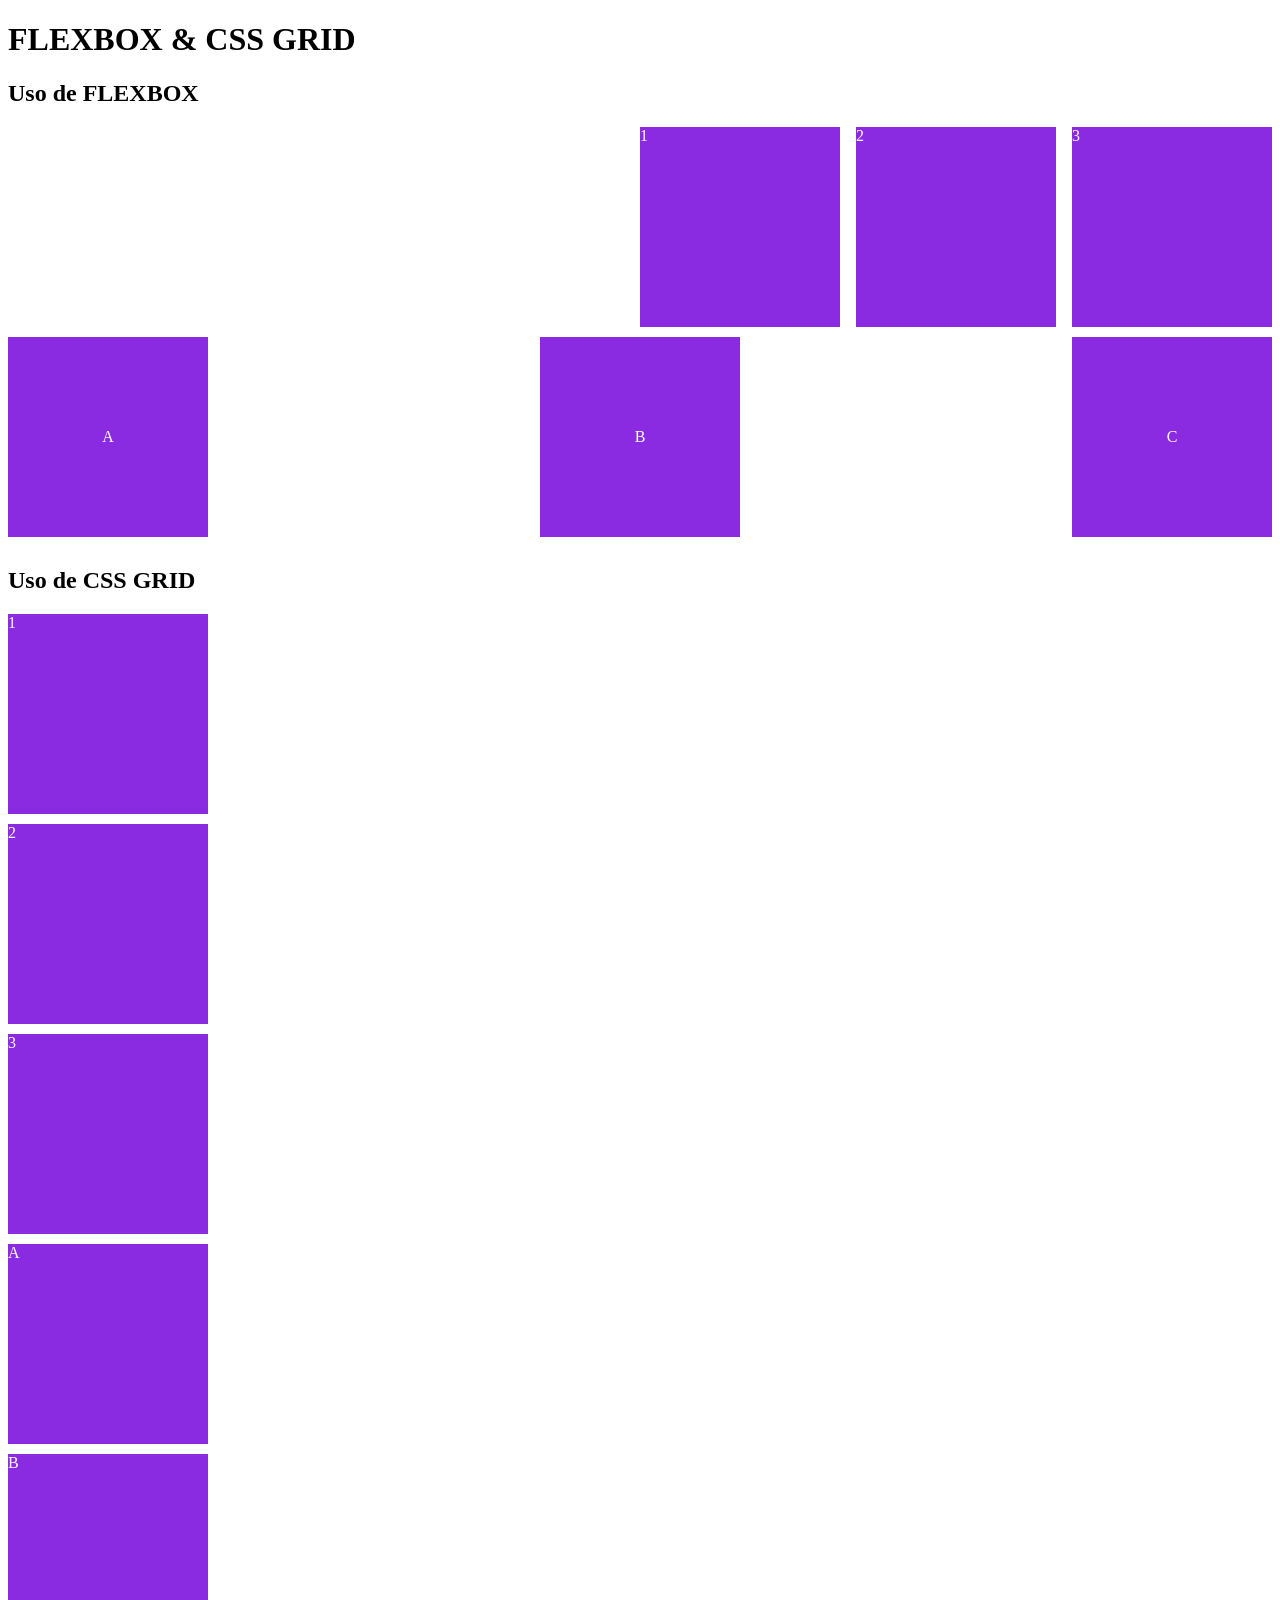
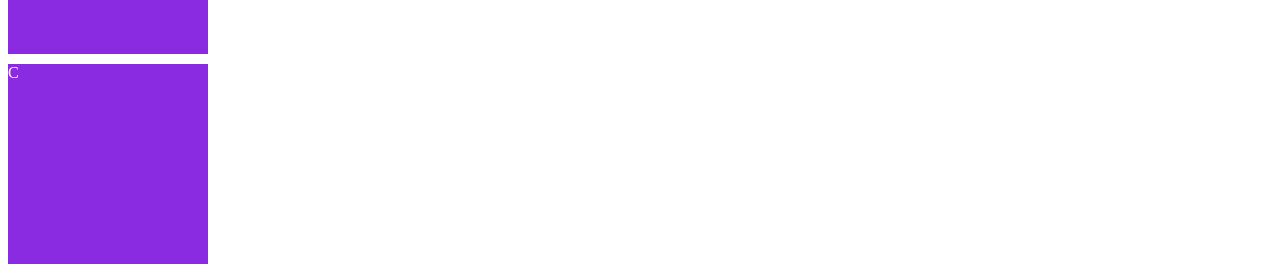
<file: Practicas/HTML Y CSS/flexbox/index.html>
<!DOCTYPE html>
<html lang="en">
<head>
    <meta charset="UTF-8">
    <meta name="viewport" content="width=device-width, initial-scale=1.0">
    <link rel="stylesheet" href="style.css">
    <title>flexbox + grid</title>
</head>
<body>
    <main>
        <h1>FLEXBOX & CSS GRID</h1>
        <section class="flex">
            <h2 class="title">Uso de FLEXBOX</h2>
            <section class="flexbox">
                <div class="box">1</div>
                <div class="box">2</div>
                <div class="box">3</div>
            </section>
 
            <section class="flex-container">
                <div class="box">A</div>
                <div class="box">B</div>
                <div class="box">C</div>
            </section>
        </section>
 
        <section class="grid">
            <h2 class="title">Uso de CSS GRID</h2>
            <section class="gridbox">
                <div class="box box1">1</div>
                <div class="box">2</div>
                <div class="box box3">3</div>
            </section>
 
            <section class="grid-container">
                <div class="box">A</div>
                <div class="box">B</div>
                <div class="box box-3">C</div>
            </section>
        </section>
    </main>
</body>
</html>
</file>
<file: Practicas/HTML Y CSS/flexbox/style.css>
.box{
    background-color: blueviolet;
    width: 200px;
    height: 200px;
    color: #fff;
    margin-bottom: 10px;
}

.flexbox{
    display: flex;
    flex-direction: row;
    justify-content: flex-end;
    gap: 1rem;
}

.flex-container{
    display: flex;
    justify-content: space-between;
}

.flex-container .box{
    display: flex;
    justify-content: center; /** pone los elementos al centro pero de manera horizontal */
    align-items: center; /** pone los elementos al centro pero de manera vertical */
/** Media Queries */
/** 
    min-width: Hacemos referencia al ancho minimo a utilizar
    max-width: Hacemos referencia al ancho maximo de dispositivo
    min-height
    max-height
*/
@media (min-width: 576px){
    .box_a{
        background-color: brown;
    }

    body{
        font-family: Verdana, Geneva, Tahoma, sans-serif;
    }
}

/** USO DEL GRID */
.gridbox{
    display: grid;
    grid-template-columns: repeat(5, 1fr);
    grid-template-rows: auto;
    gap: .5rem;
@media (max-width: 768px){
    h1{
        color:chocolate;
        font-style: italic;
        &:hover{
            cursor: pointer;
        }
    }
}

.grid-container{
    display: grid;
    grid-template-columns: repeat(6, 1fr);
    grid-template-rows: repeat(3, 1fr);
/** utilizando el enfoque mobile-first */
/** solo valido en la media querie lo que necesito para las pantallas grande */
@media (min-width: 768px){
    .flexbox{
        display: flex;
        flex-direction: row;
        justify-content: flex-end;
        gap: 1rem;
    }

    .flex-container{
        display: flex;
        justify-content: space-between;
    }

    .flex-container .box{
        display: flex;
        justify-content: center; /** pone los elementos al centro pero de manera horizontal */
        align-items: center; /** pone los elementos al centro pero de manera vertical */
    }
}

.grid-container .box_c{
    grid-area: 3 / 4 / 4 / 7;
    /**
        primer elemento (3) equivale a la fila donde inicia
        segundo elemento (4) equivale a la columna donde inicia
        tercer elemento (4) equivale a la fila donde termina (SIEMPRE SE TOMAN UN NUMERO MAS, EN ESTE CASO ES 4, PORQUE TERMINA EN LA FILA 3)
        cuarto elemento (7) equivale a la columna donde termina (SIEMPRE SE TOMAN UN NUMERO MAS, EN ESTE CASO ES 7, PORQUE TERMINA EN LA COLUMNA 6)
    */
    width: 100%;
/* agregando una media query de 768px a 992px */
/*@media(min-width: 768px) and (max-width: 992px){ */
@media (768px <= width <= 992px){
    /** USO DEL GRID */
    .gridbox{
        display: grid;
        grid-template-columns: repeat(5, 1fr);
        grid-template-rows: auto;
        gap: .5rem;
    }

    .grid-container{
        display: grid;
        grid-template-columns: repeat(6, 1fr);
        grid-template-rows: repeat(3, 1fr);
    }

    .grid-container .box_c{
        grid-area: 3 / 4 / 4 / 7;
        /**
            primer elemento (3) equivale a la fila donde inicia
            segundo elemento (4) equivale a la columna donde inicia
            tercer elemento (4) equivale a la fila donde termina (SIEMPRE SE TOMAN UN NUMERO MAS, EN ESTE CASO ES 4, PORQUE TERMINA EN LA FILA 3)
            cuarto elemento (7) equivale a la columna donde termina (SIEMPRE SE TOMAN UN NUMERO MAS, EN ESTE CASO ES 7, PORQUE TERMINA EN LA COLUMNA 6)
        */
        width: 100%;
    }
}
</file>
